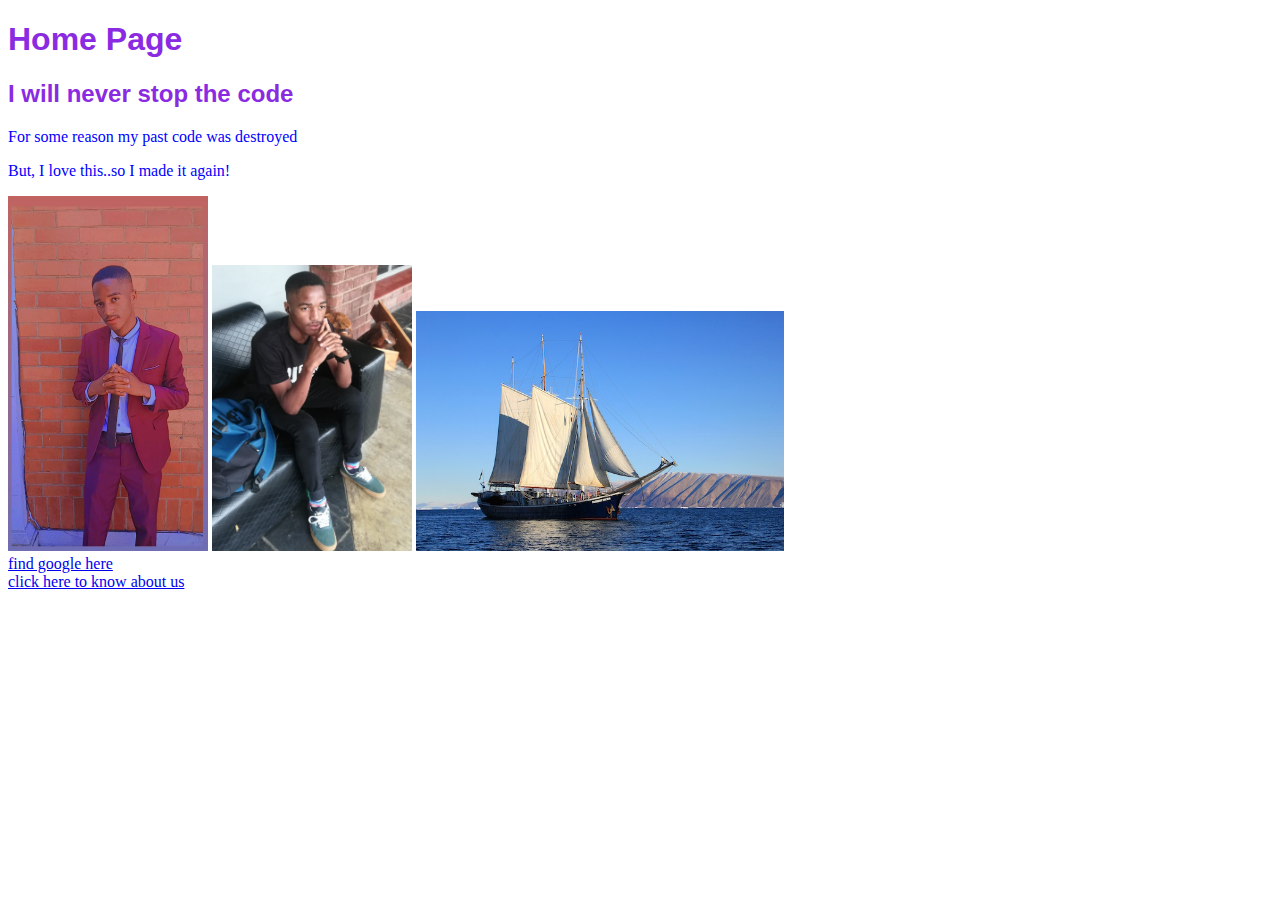
<file: index.html>
<!DOCTYPE html>
<html>
        <head>
        <link rel="stylesheet" href="style.css">
        </head>
        <body>
            <h1>Home Page</h1>
            <h2>I will never stop the code </h2>
            <p>For some reason my past code was destroyed</p>
            <p>But, I love this..so I made it again!</p>
            <img src="images/suit me.jpg" width="200"/>
            <img src="images/makhabane me.jpg" width="200"/>
            <a href="boat.html"><img src="images/boat.jpg" height="240"/></a>
             </br>
             <a href="http://www.google.com">find google here</a>
            </br>
             <a href="about.html">click here to know about us</a>
        </body>
</html>
</file>
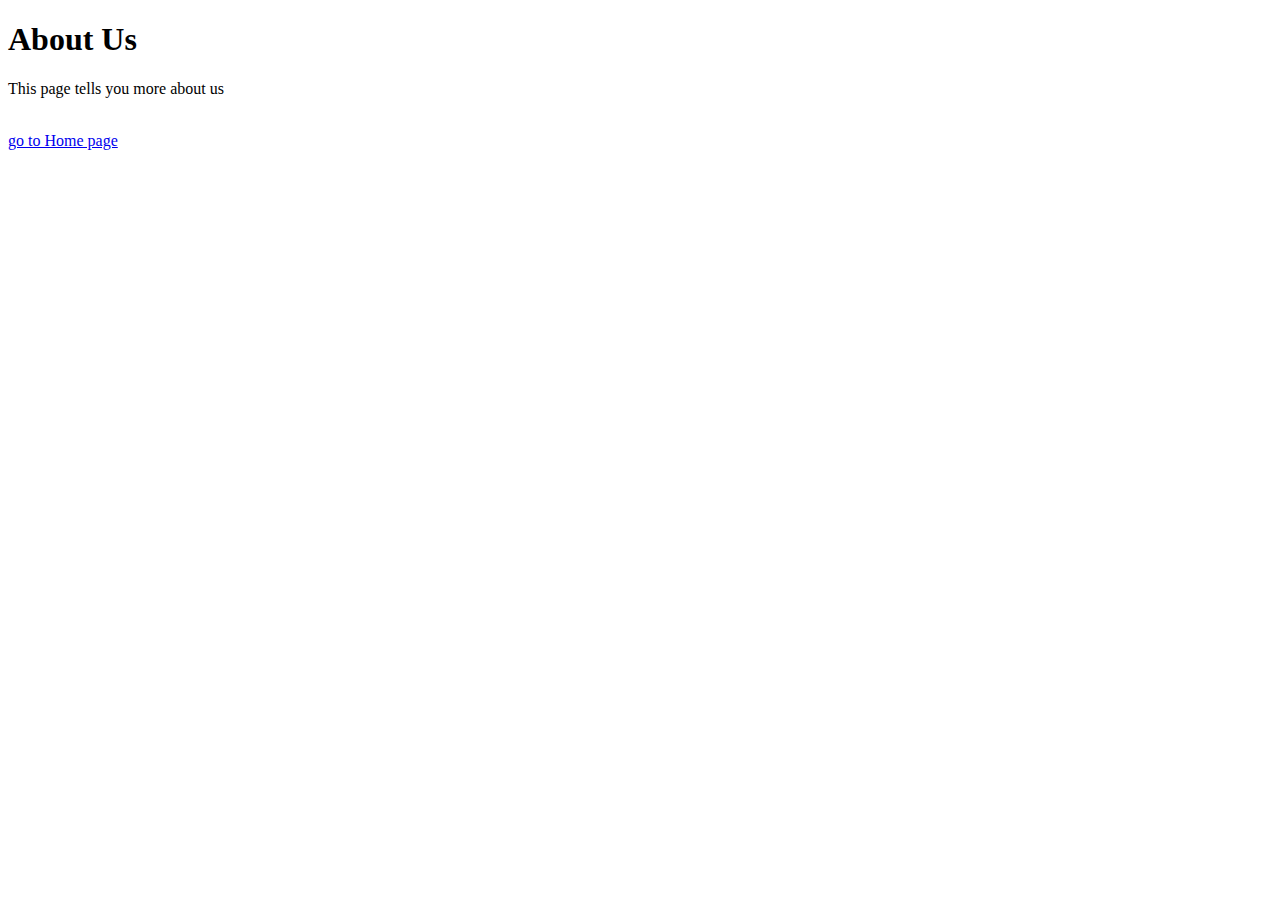
<file: about.html>
<!DOCTYPE html>
<html>
        <head>

        </head>
        <body>
            <h1>About Us</h1>
            <p>This page tells you more about us</p>
        </br>
        <a href="index.html">go to Home page</a>
        </body>
</html>
</file>
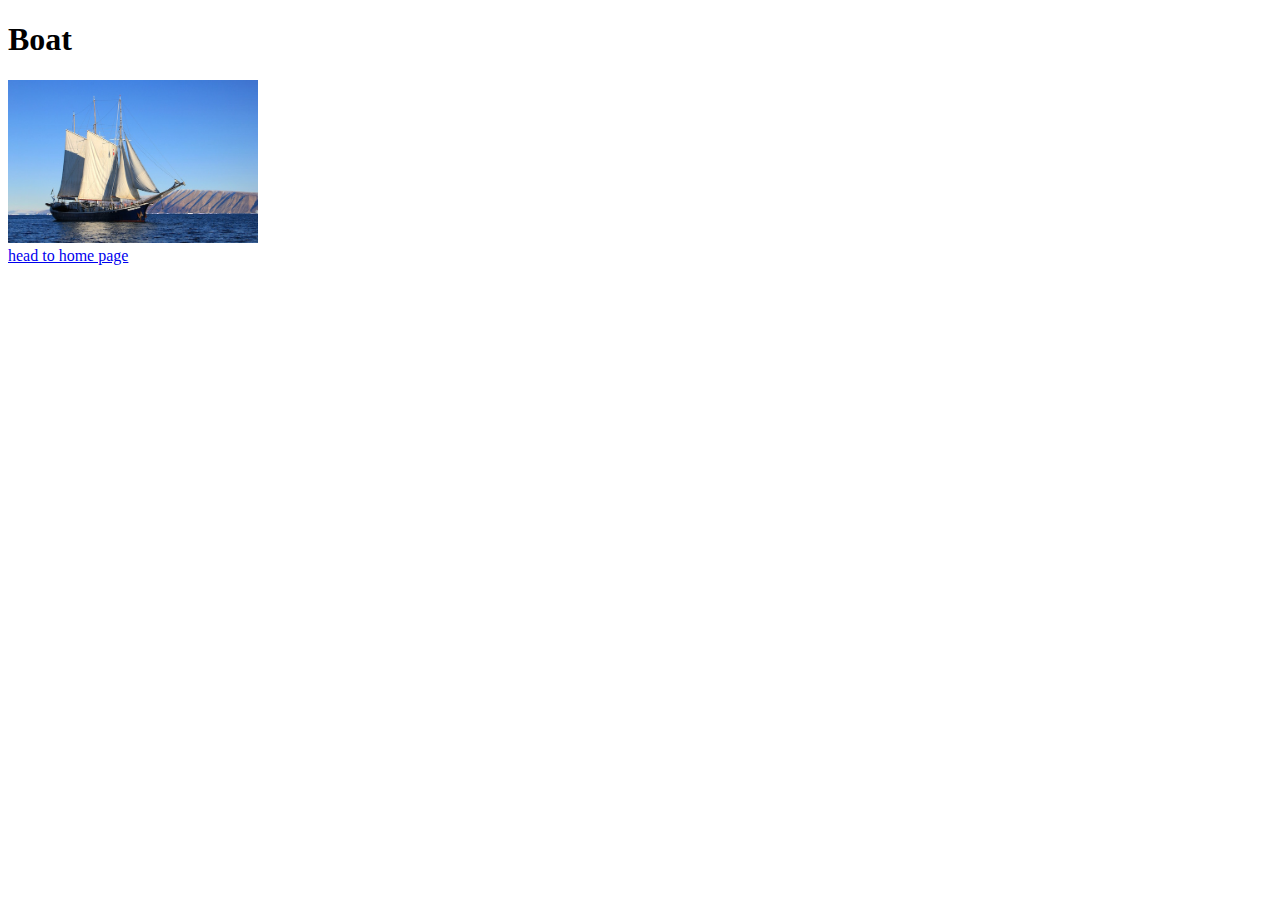
<file: boat.html>
<!DOCTYPE html>
<html>
        <head>

        </head>
        <body>
            <h1>Boat</h1>
            <img src="images/boat.jpg" width="250">
             </br>
             <a href="index.html"> head to home page</a>
        </body>
</html>
</file>
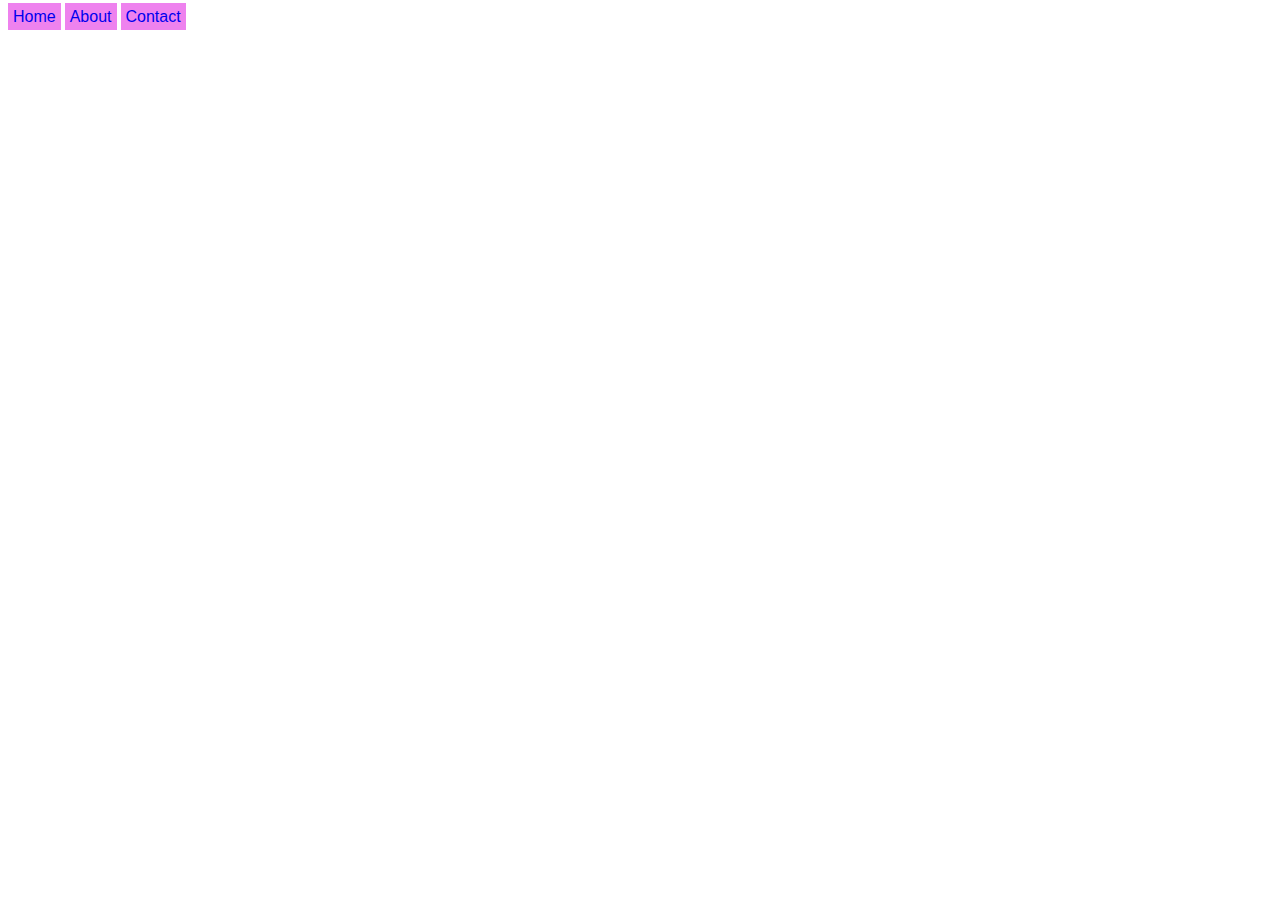
<file: links.html>
<!DOCTYPE html>
<html>
    <head>
        <link rel="stylesheet" href="style.css" >
    </head> 
    <body>
        <div id="menu-bar"><a href="index.html">Home</a>
        <a href="#">About</a>
        <a href="#"> Contact</a>
        </div>
    </body>
</html>
</file>
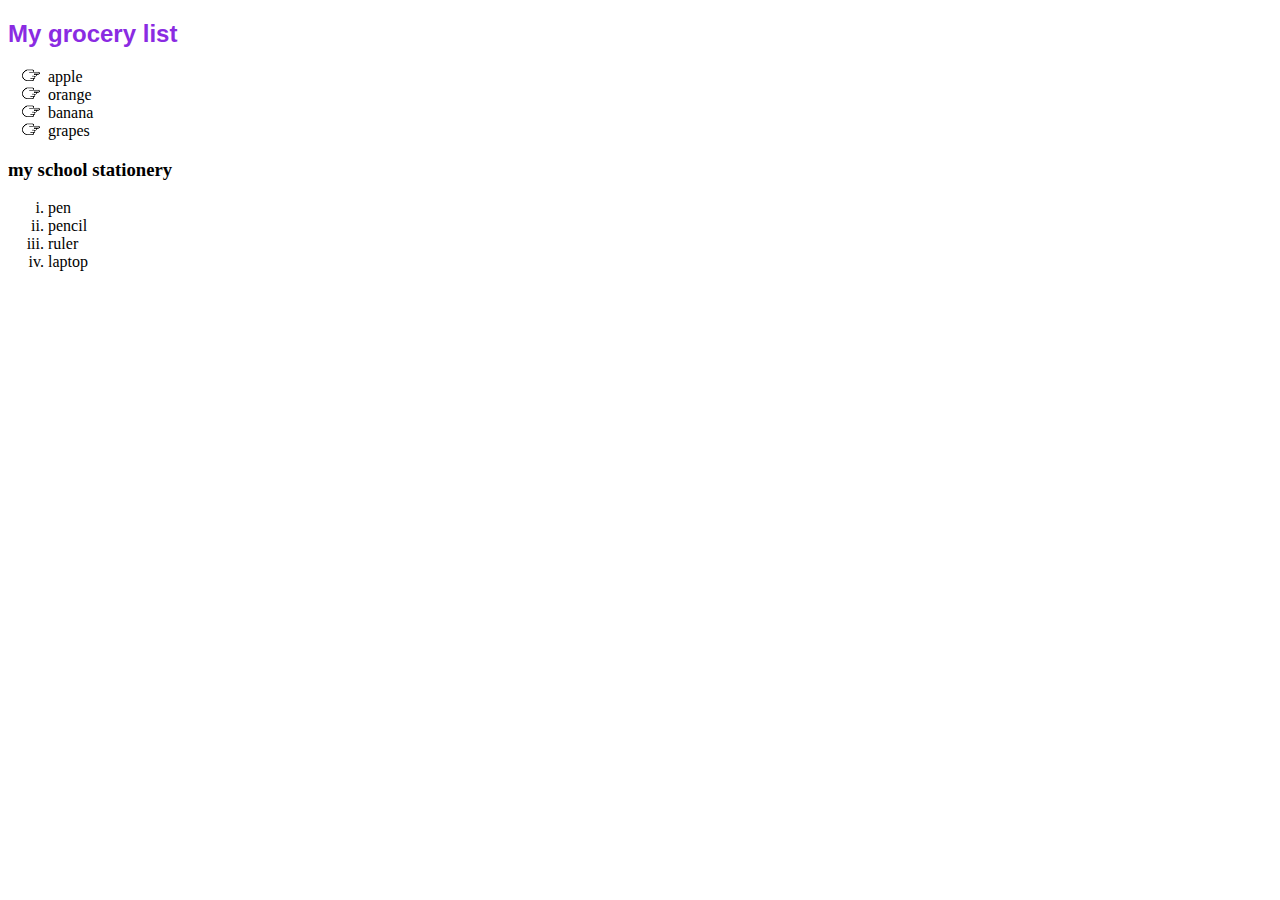
<file: list.html>
<!DOCTYPE html>
<html>  
    <head>
        <link rel="stylesheet" href="style.css">
    </head>
    <body>
        <h2>My grocery list</h2>
        <ul>
            <li>apple</li>
            <li>orange</li>
            <li>banana</li>
            <li>grapes</li>
        </ul>
        <h3>my school stationery</h3>
        <ol>
            <li>pen</li>
            <li>pencil</li>
            <li>ruler</li>
            <li>laptop</li>
        </ol>
    </body>
    
</html>
</file>
<file: style.css>
h1{
    color: blueviolet;
    font-family: sans-serif;
}
h2{
    color: blueviolet;
    font-family: sans-serif;
}
p{
    color: blue;
    font-family: fantasy;
}
ul{
    list-style-image: url(images/pointer-icon.png);
}
ol{
    list-style-type: lower-roman;
}

 #menu-bar a{
    background-color: violet;text-decoration: none;
    font-family: Arial, Helvetica;
    padding: 5px;
}

#menu-bar a:hover{
    background-color: #ffffff;
}
</file>
